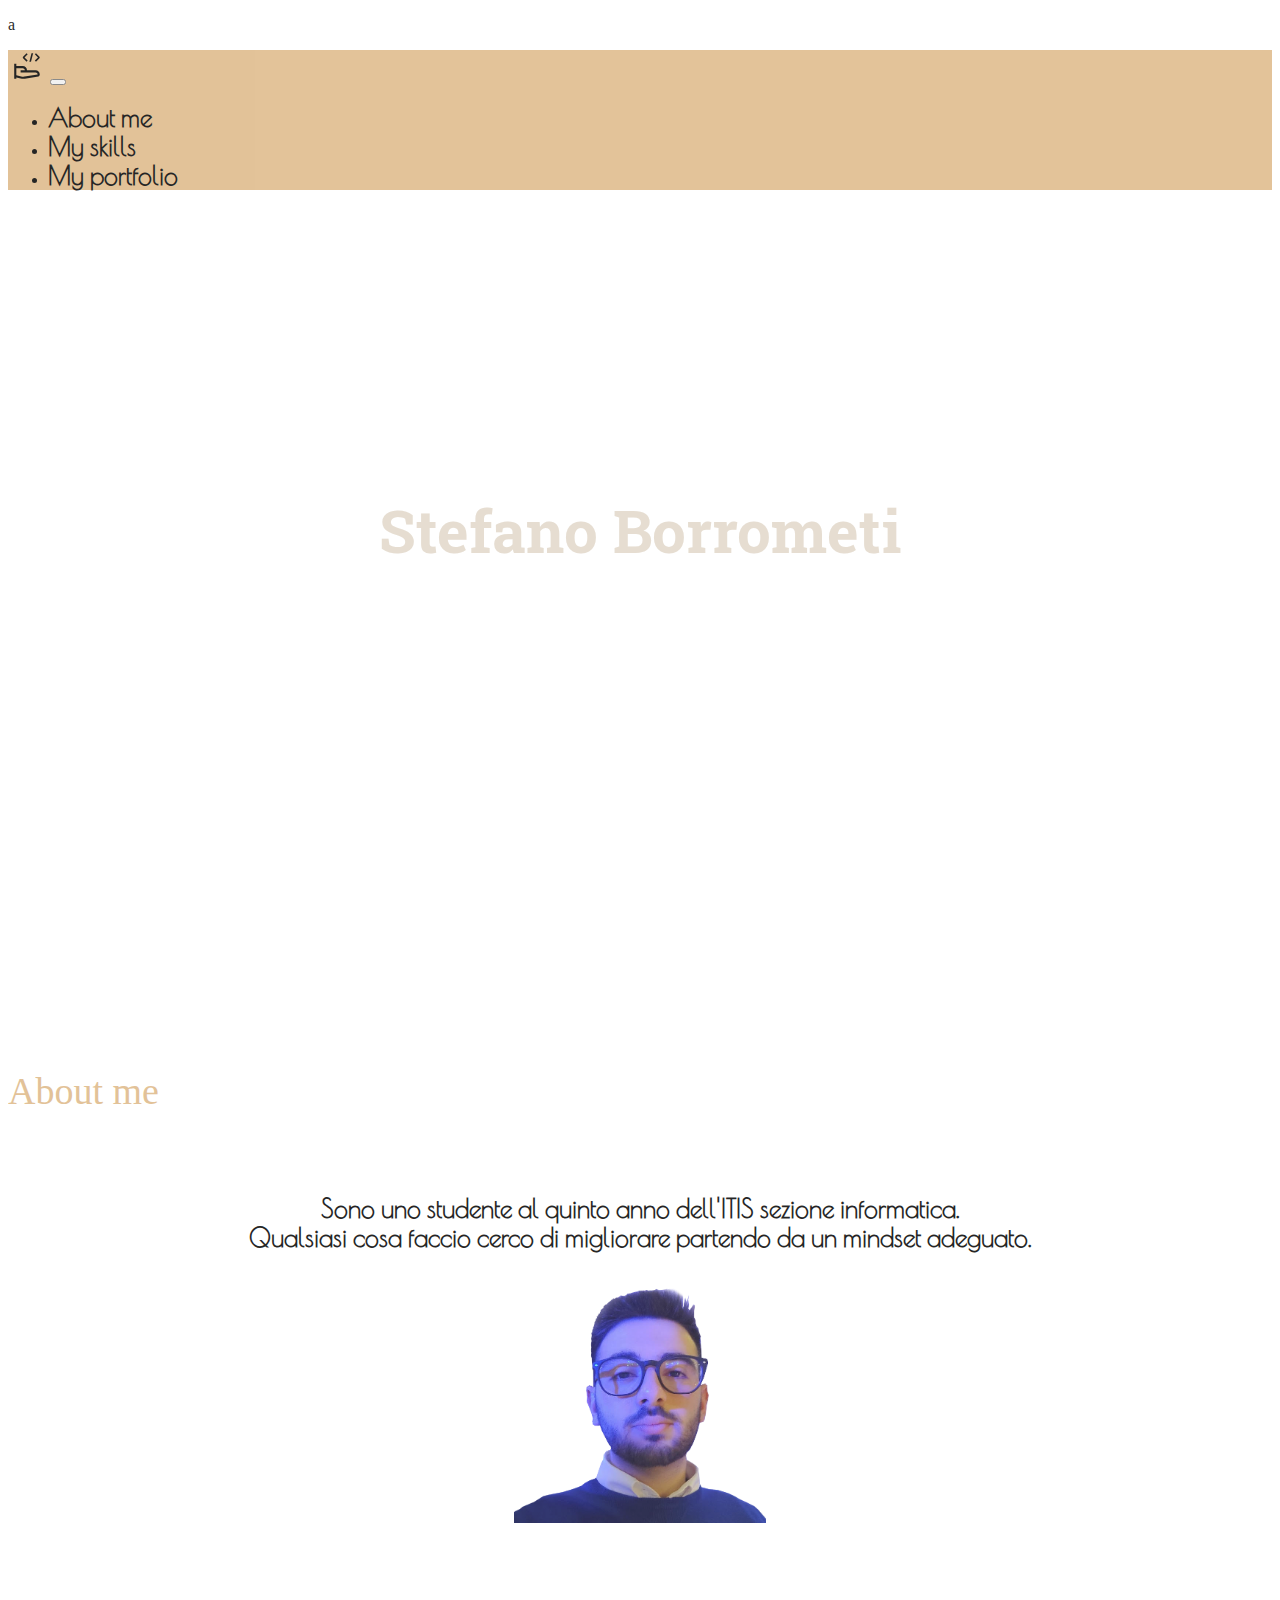
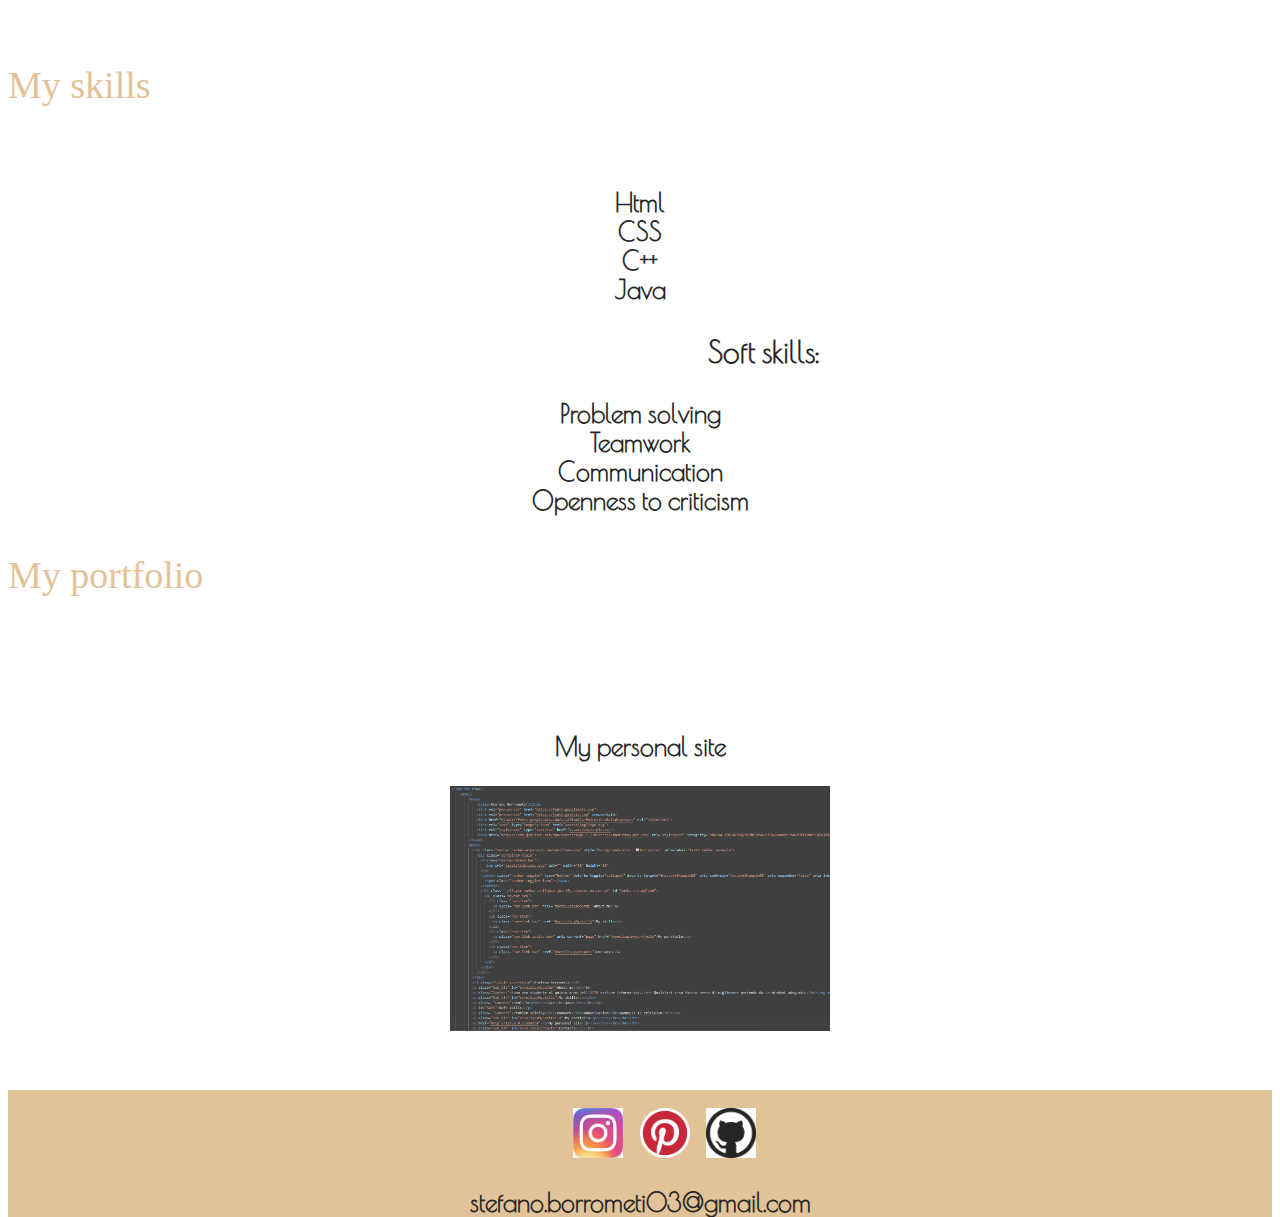
<file: First work/index.html>
<!DOCTYPE html>
    <html>
        <head>
            <title>Stefano Borrometi</title>
            <link rel="preconnect" href="https://fonts.googleapis.com">
            <link rel="preconnect" href="https://fonts.gstatic.com" crossorigin>
            <link href="https://fonts.googleapis.com/css2?family=Poiret+One&family=Roboto+Slab:wght@100&display=swap" rel="stylesheet">
            <link href="https://fonts.googleapis.com/css2?family=Poiret+One&display=swap" rel="stylesheet">
            <link rel="icon" type="image/x-icon" href="assets\img\logo.svg">
            <link rel="stylesheet" type="text/css" href="assets/css/style.css">
            <link href="https://cdn.jsdelivr.net/npm/bootstrap@5.1.3/dist/css/bootstrap.min.css" rel="stylesheet" integrity="sha384-1BmE4kWBq78iYhFldvKuhfTAU6auU8tT94WrHftjDbrCEXSU1oBoqyl2QvZ6jIW3" crossorigin="anonymous">
        </head>
        <body>
          <p id="scrollspyHome" class="home">a</p>
          <!--navbar-->
          <nav class="navbar fixed-top navbar-expand-lg" style="background-color: burlywood;">
            <div class="container-fluid">
              <a class="navbar-brand bar">
                <a href="#scrollspyHome" title="Home"><img src="assets\img\logo.svg" alt="" width="38" height="32"></a>
              </a>
              <button class="navbar-toggler" type="button" data-bs-toggle="collapse" data-bs-target="#navbarsExample08" aria-controls="navbarsExample08" aria-expanded="false" aria-label="Toggle navigation">
                <span class="navbar-toggler-icon"></span>
              </button>
              <div class="collapse navbar-collapse justify-content-md-center" id="navbarsExample08">
                <ul class="navbar-nav">
                  <li class="nav-item">
                    <a class="nav-link bar" href="#scrollspyAboutme" title="About me">About me</a>
                  </li>
                  <li class="nav-item">
                    <a class="nav-link bar" href="#scrollspyMyskills" title="My skills">My skills</a>
                  </li>
                  <li class="nav-item">
                    <a class="nav-link active bar" aria-current="page" href="#scrollspyMyportfolio" title="My portfolio">My portfolio</a>
                  </li>
                </ul>
              </div>
            </div>
          </nav>
          <!--scritta centrale-->
          <h1 class="titolo your-style">Stefano Borrometi</h1>
          <!--About me-->
          <p class="Sub_tit_1" id="scrollspyAboutme">About me</p></br>
          <p class="Content">Sono uno studente al quinto anno dell'ITIS sezione informatica.</br> Qualsiasi cosa faccio cerco di migliorare partendo da un mindset adeguato.</br></br>
          <img src="assets/img/foto.png" style="width:20%; height: 20%;"></a></p></br></br></br></br>
          <!--Skill-->
          <p class="Sub_tit" id="scrollspyMyskills">My skills</p></br>
          <p class= "Content">Html</br>CSS</br>C++</br>Java</br></p>
          <p id="Soft">Soft skills:</p>
          <p class= "Content">Problem solving</br>Teamwork</br>Communication</br>Openness to criticism</br></p>
          <!--Portfolio-->
          <p class="Sub_tit" id="scrollspyMyportfolio">My portfolio</p></br></br></br></br>
          <a href="http://127.0.0.1:5500/#" target="_blank"><p>My personal site</p></a>
          <img src="assets/img/Code_photo.png" class="img"></br></br></br></br>
          <footer style="color: burlywood;"><br></footer>
          <!--footer-->
          <footer>
            <div>
              <a href=https://www.instagram.com/stefano_borrometi target="_blank"><img src="assets/img/IG logo.jpg" class="socialIG" title="Instagram profile"></a>
              <a href=https://www.pinterest.it/stefanoborrometi/_saved target="_blank"><img src="assets/img/Pinterest logo.png" class="socialPT" title="Pinterest profile"></a>
              <a href=https://github.com/Excitos target="_blank"><img src="assets/img/github logo.png" class="socialGH" title="Github profile"></a>
              <p class="Content">stefano.borrometi03@gmail.com</p>
            </div>
          </footer>
        </body>
    </html>
</file>
<file: First work/assets/css/style.css>
html{
    height: 99%;
}

body{
    background-image: url('https://cdn.pixabay.com/photo/2016/03/27/07/12/apple-1282240_960_720.jpg');
    background-repeat: no-repeat;
    background-size: 100% 929px ;
    opacity: 85%;
}

.home{
    width:0%;
    position: relative;
}

.titolo{
    text-align: center;
    margin-top: 300px;
    margin-bottom: 500px;
    font-size: 60px;
    color: rgb(226, 216, 202);
    font-family: 'Roboto Slab', serif;
}

.bar{
    color:black !important;
    font-family: 'Poiret One', cursive;
    font-size: 18px;
    font-weight: bold;
}

.Sub_tit{
    font-size: 38px;
    color:burlywood;
}

.Sub_tit_1{
    font-size: 38px;
    color:burlywood;
    margin-top: 30%;
}

.Content{
    text-align: center;
    font-family: 'Poiret One', cursive;
    font-size: 25px;
    font-weight: bolder;
}

#Soft{
    font-family: 'Poiret One', cursive;
    font-size: 30px;
    font-weight: bolder;
    margin-left: 700px;
}

.img{
    position: relative;
    width: 30%;
    height: 30%;
    margin-left: 35%;
}

.socialIG{
    width: 50px;
    height: 50px;
    margin-left: 44.7%;
}

.socialPT{
    width: 50px;
    height: 50px;
    margin-left: 1%;
}

.socialGH{
    width: 50px;
    height: 50px;
    margin-left: 1%;
}


a:link{
    color: black;
    text-decoration: none;
    font-family: 'Poiret One', cursive;
    font-weight: bolder;
    font-size: 25px;
    text-align: center;
}

a:hover{
    text-decoration: underline;
}

a:visited{
    color: blue;
}

::-webkit-scrollbar {
    width: 7px;
}

  ::-webkit-scrollbar-track {
    box-shadow: inset 0 0 5px rgb(54, 54, 54); 
    border-radius: 10px;
}

::-webkit-scrollbar-thumb {
    background: rgb(0, 0, 0); 
    border-radius: 10px;
}

::-webkit-scrollbar-thumb:hover {
    background: #272727; 
}

footer{
    background-color: burlywood;
}
</file>
